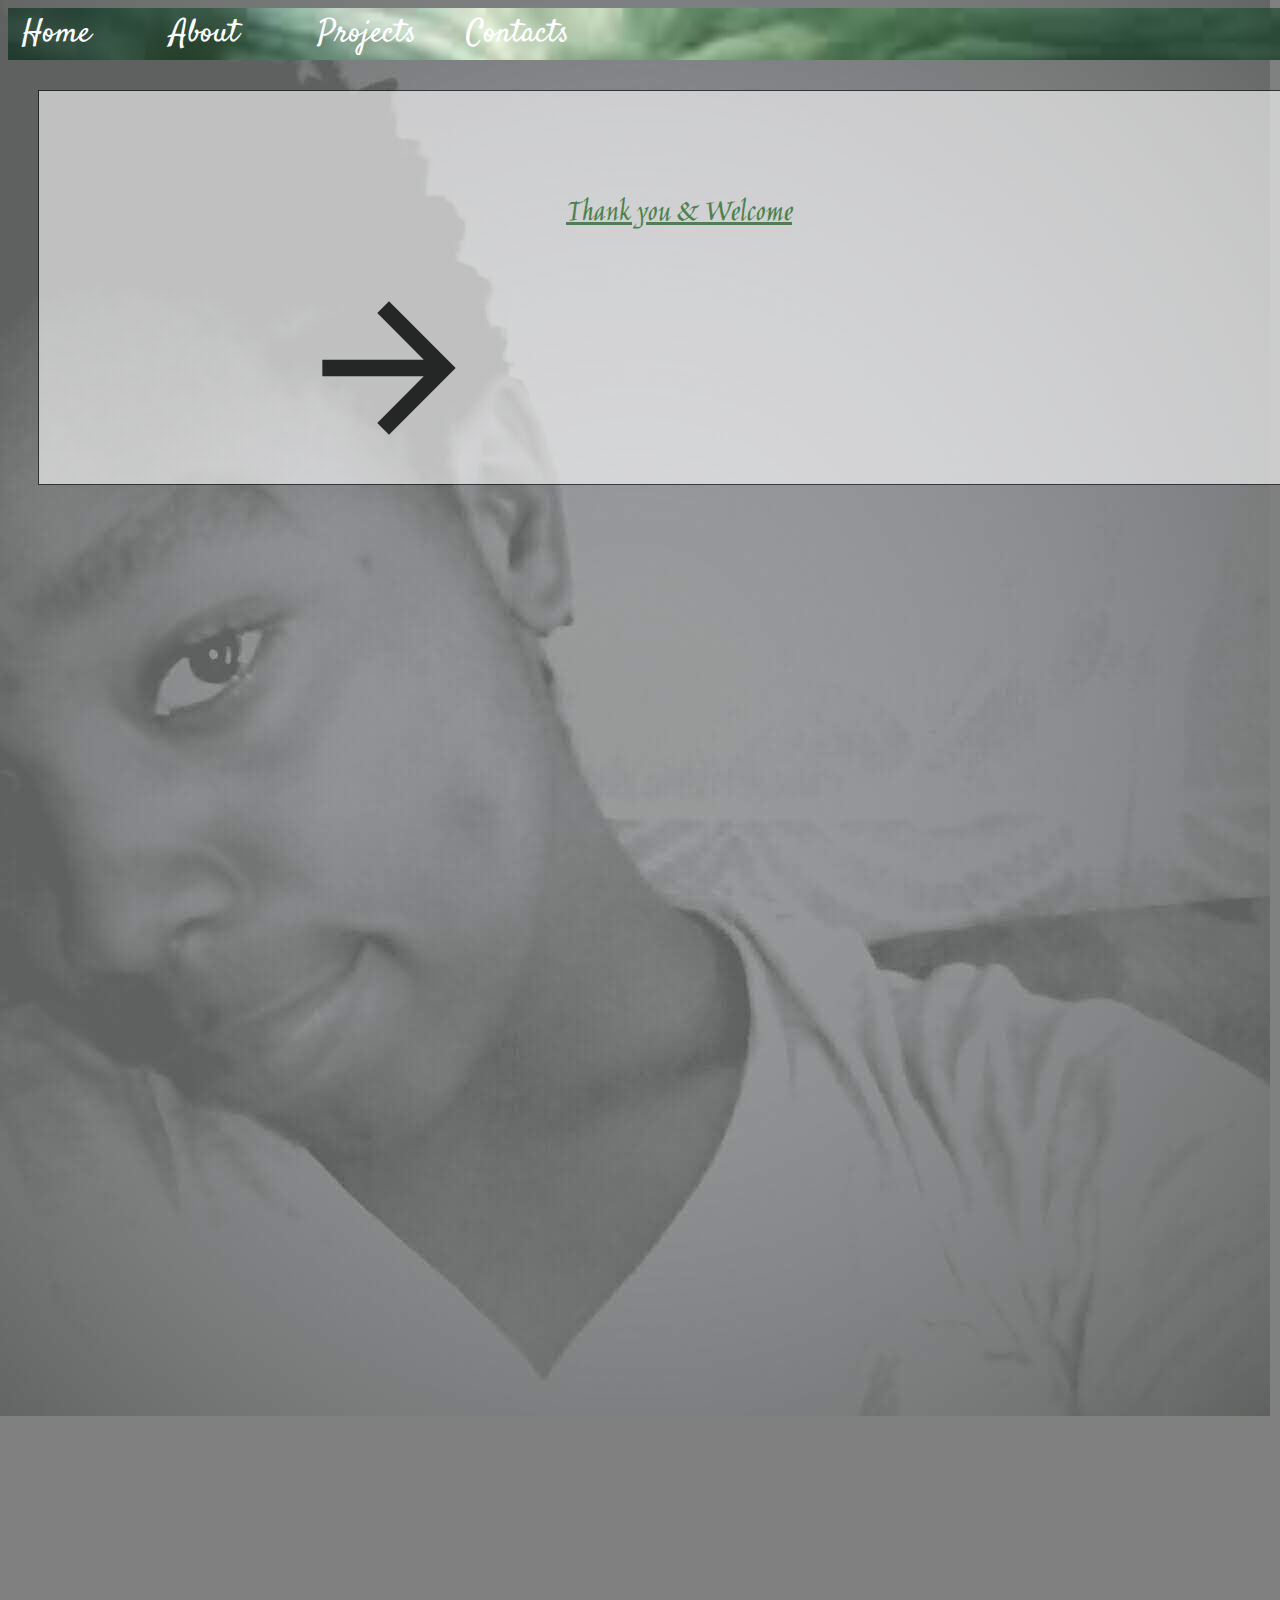
<file: index.html>
<html lang="en">
<head>
    <meta charset="UTF-8">
    <meta name="viewport" content="width=device-width, initial-scale=1.0">
    <meta http-equiv="X-UA-Compatible" content="ie=edge">
    <title>Naika Esther Portfolio</title>
    <link rel="stylesheet" type="text/css" href="index.css">
    <link href="https://fonts.googleapis.com/css?family=Bungee+Shade|Satisfy|Jim+Nightshade|Srisakdi&display=swap" rel="stylesheet">
    </head>
<body>
    <div class="nav">
        <nav id="nav">
            <a href="#">Home</a>
            <a href="about.html">About</a>
            <a href="about.html#projects">Projects</a>
            <a href="about.html#contacts">Contacts</a>
        </nav>
    </div>
    <div class="opacity">
        <p id="welcome">Thank you & Welcome</p>
        <p id="press"><a href="about.html" style="display:block;width:500px"><img class="blinking"src="./images/arrow_forward-24px.svg" style="width: 300px; height: 200px;"></a></p>
    </div>
</body>
</html>
</file>
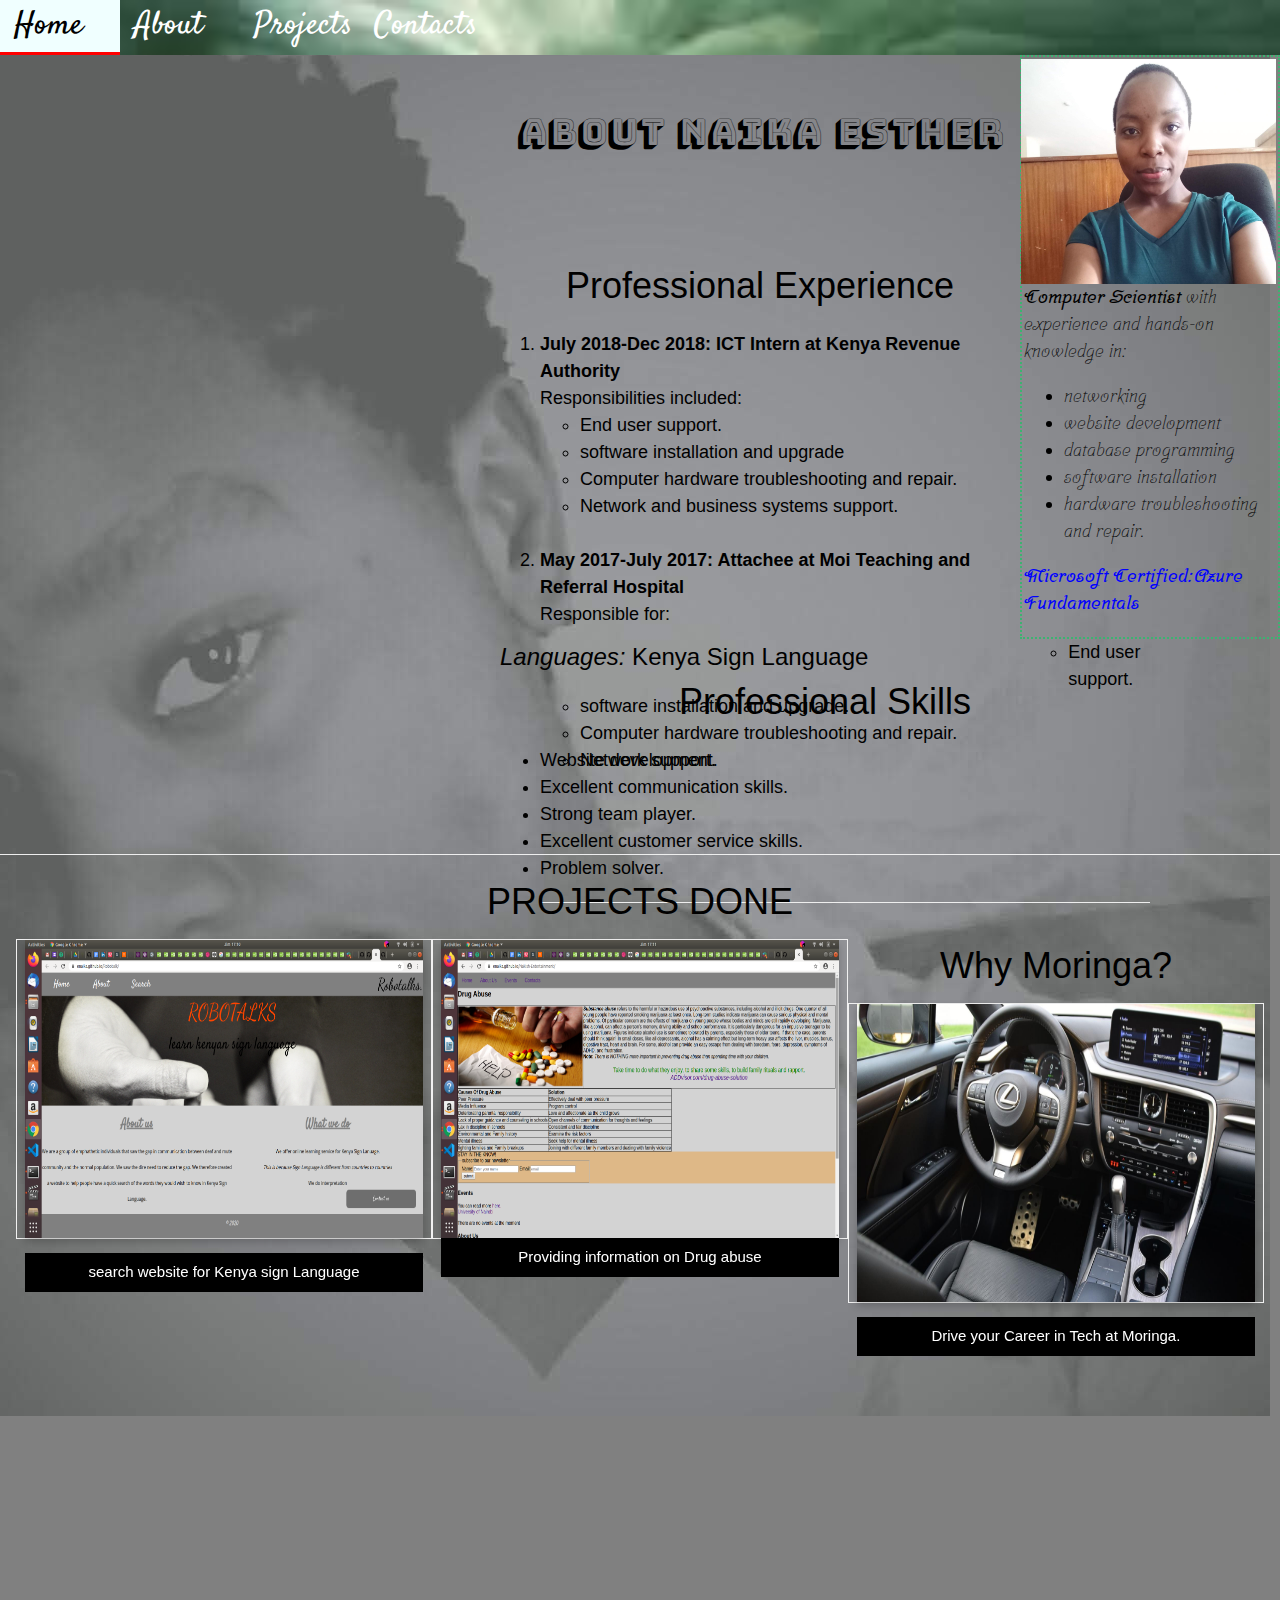
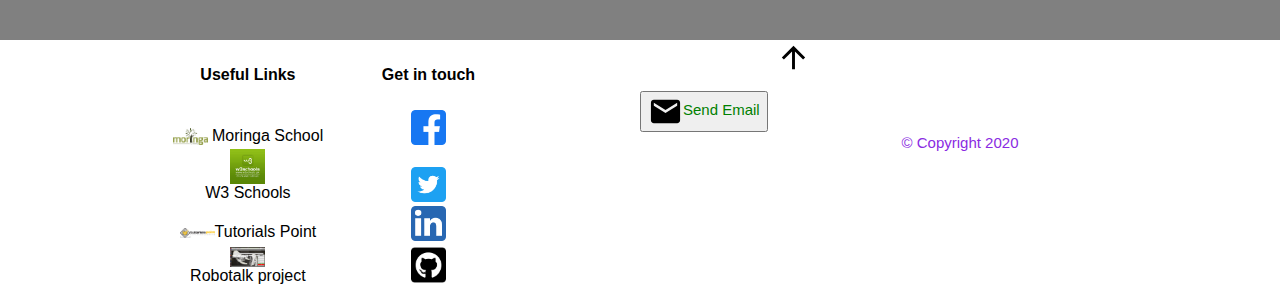
<file: about.html>
<html lang="en">
<head>
    <meta charset="UTF-8">
    <meta name="viewport" content="width=device-width, initial-scale=1.0">
    <meta http-equiv="X-UA-Compatible" content="ie=edge">
    <title>About Naika Esther</title>
    <link rel="stylesheet" type="text/css" href="index.css">
    <link href="https://fonts.googleapis.com/css?family=Bungee+Shade|Satisfy|Jim+Nightshade|Srisakdi&display=swap" rel="stylesheet">
    <link rel="stylesheet" href="https://www.w3schools.com/w3css/4/w3.css">
    <link rel="stylesheet" type="text/css" href="style.css">
</head>
<body>
    <div class="nav">
        <nav id="nav">
            <a href="index.html">Home</a>
            <a href="#">About</a>
            <a href="#projects">Projects</a>
            <a href="contact.html">Contacts</a>
        </nav>
    </div>
    
    <div id="summary">  
        <img src="./images/20181210_094302.jpg" alt="Photo of NaikaEsther"><br>       
        <p><strong>Computer Scientist </strong>with experience and hands-on knowledge in:
            <ul>
                <li>networking</li>
                <li>website development</li>
                <li>database programming</li>
                <li>software installation</li>
                <li>hardware troubleshooting and repair.</li>
            </ul>
        <strong style="color:Blue;">Microsoft Certified:Azure Fundamentals</strong>
        </p> 
    </div>
    <div class="main"> 
        <div id=about>
            <h1>About Naika Esther</h1>   
            <p>
               <span><em>Languages:</em> Kenya Sign Language</span>    
            </p>  
        </div>
        <div id="Professional">
            <h1>Professional Experience</h1>
            <p>
                <ol style="font-size: large;">
                    <li><strong>July 2018-Dec 2018: ICT Intern at Kenya Revenue Authority</strong></li>
                   <span style="font-size: large;">Responsibilities included:</sapn>
                        <ul style="font-size: large;">
                            <li>End user support.</li>
                            <li>software installation and upgrade</li>
                            <li>Computer hardware troubleshooting and repair.</li>
                            <li>Network and business systems support.</li>
                        </ul><br>   
                    <li><strong>May 2017-July 2017: Attachee at Moi Teaching and Referral Hospital</strong></li>
                    <span style="font-size: large;">Responsible for:</span>
                        <ul style="font-size: large;">
                            <li>End user support.</li>
                            <li>software installation and upgrade.</li>
                            <li>Computer hardware troubleshooting and repair.</li>
                            <li>Network support.</li>
                        </ul>
                </ol>
            </p>    
    </div>
        <div id="skills">
            <h1>Professional Skills</h1>
            <ul style="font-size: large;">
                <li>Website development.</li>
                <li>Excellent communication skills.</li>
                <li>Strong team player.</li>
                <li>Excellent customer service skills.</li>
                <li>Problem solver.</li><hr>
            </ul>
        </div> 
    </div>
    <hr>
    <h1>PROJECTS DONE</h1>
    <div id="projects">
        <div class=flip>
            <div class="Robotalk">
                <div class="flipfront">
                    <img src="./images/Robotalk1.png" alt="screenshoot of Robotalk project" style="width: 100%; height: 100%;">
                    <p><button class="button1"> search website for Kenya sign Language</button></p>
                </div>
                <div class="flipback">
                    <h3>Robotalk</h3>
                    <h4>Technologies used</h4>
                    <p>
                        <ul>
                            <li><strong>HTML</strong> for page layout</li>
                            <li><strong>CSS</strong> for styling</li>
                            <li><strong>JS</strong> for interaction on the web pages.</li>
                        </ul>
                    </p>
                    <p ><button class="button"><a href="https://enaika.github.io/Robotalk/" target="_blank" class="link">Click to view</a></button></p>
                </div>
            </div>  
        </div>
        <div class=flip>
            <div class="DrugAbuse">
                <div class="flipfront">
                    <img src="./images/DrugAbuse.png" alt="screenshoot of DrugAbuse website" style="width: 100%; height: 100%;">
                    <button class="button1">Providing information on Drug abuse</button>
                </div>
                <div class="flipback">
                    <h3>Drug Abuse</h3>
                    <h4>Technologies used</h4>
                    <p>
                        <ul>
                            <li><strong>HTML</strong> for page layout</li>
                            <li><strong>CSS</strong> for styling</li>
                        </ul>
                    </p>
                    <p ><button class="button"><a href="https://enaika.github.io/Nakish-Entertainment/" target="_blank" class="link">Click to view</a></button></p>
                </div>
            </div>  
        </div><h1>Why Moringa?</h1>
        <div class=flip>
            
            <div class="Reasons">
                <div class="flipfront">
                    <img src="./images/Dashboard2.jpg" alt="car Dashboard image" style="width: 100%; height: 100%;">
                    <p><button class="button1">Drive your Career in Tech at Moringa.</button></p>
                </div>
                <div class="flipback">
                    <h3>Moringa School</h3>
                    <h4>Why code?</h4>
                    <p>
                        <ul>
                            <li>Take my career in Tech to the next level.</li>
                            <li>Programming skills are <em>essential.</em></li>
                        </ul>
                    </p>
                    <p><button class="button"><a href="https://moringaschool.com/programs/" target="_blank" class="link">Join Moringa community</a></button></p>
                </div>
            </div>  
        </div>
    </div>   
    <div id="contacts">
        <div class="table">
            <table>
                <tr>
                    <th>Useful Links</th>
                    <th>Get in touch</th>
                    <th></th>
                </tr>
                <tr>
                    <td><a href="https://moringaschool.com" target="_blank"><img src="./images/moringa.png" alt="moringa school icon"style="width: 35px;"> Moringa School</a></td>
                    <td><a href="https://www.facebook.com/nakish.nakish.75" target="_blank"><img src="./images/Colored_Facebook3_svg-128.png" alt="Facebook icon" style="width: 35px;"></a></td>
                </tr>
                <tr>
                    <td><a href="https://www.w3schools.com" target="_blank"><img src="./images/w3.jpeg" alt="W3 schools icon"style="width: 35px;"><br>W3 Schools</a></td>
                    <td><a href="https://twitter.com/nakishcarpiscoh " target="_blank"><img src="./images/1_Twitter3_colored_svg-128.png" alt="Twitter icon" style="width: 35px;"></a></td>
                </tr>
                <tr>
                    <td><a href="https://www.tutorialspoint.com" target="_blank"><img src="./images/tpoint.png" alt="tutorialspoint icon"style="width: 35px;">Tutorials Point</a></td>
                    <td><a href="https://www.linkedin.com/in/esther-josephine-b52288136" target="_blank"><img src="./images/1_Linkedin_unofficial_colored_svg-128.png" alt="Linkedin icon" style="width: 35px;"></a></td>
                </tr>
                <tr>
                    <td><a href="https://enaika.github.io/Robotalk/" target="_blank"> <img src="./images/Robotalk2.png" alt="Robotalkwebsite screenshot"style="width: 35px;"><br>Robotalk project</a></td>
                    <td><a href="https://github.com/ENAIKA" target="_blank"><img src="./images/github.png" alt="github icon" style="width: 35px;"></a></td>  
                </tr>
            </table>
        </div>
        <div class="table">
            <div class="top">
                <a href="about.html"><img src="./images/arrow_upward-24px.svg" alt="upward arrow image" style="width: 35px;"></a>
                <span class="tooltiptext">Back to Top</span>
            </div>
        </div>
        <a href="contact.html"><button style="color: green;"><img src="./images/local_post_office-24px.svg" style="width: 35px;">Send Email</button></a>
        <footer style="text-align: center; color: blueviolet;">
            &copy; Copyright 2020
        </footer>        
    </div>  
</body>
</html>
</file>
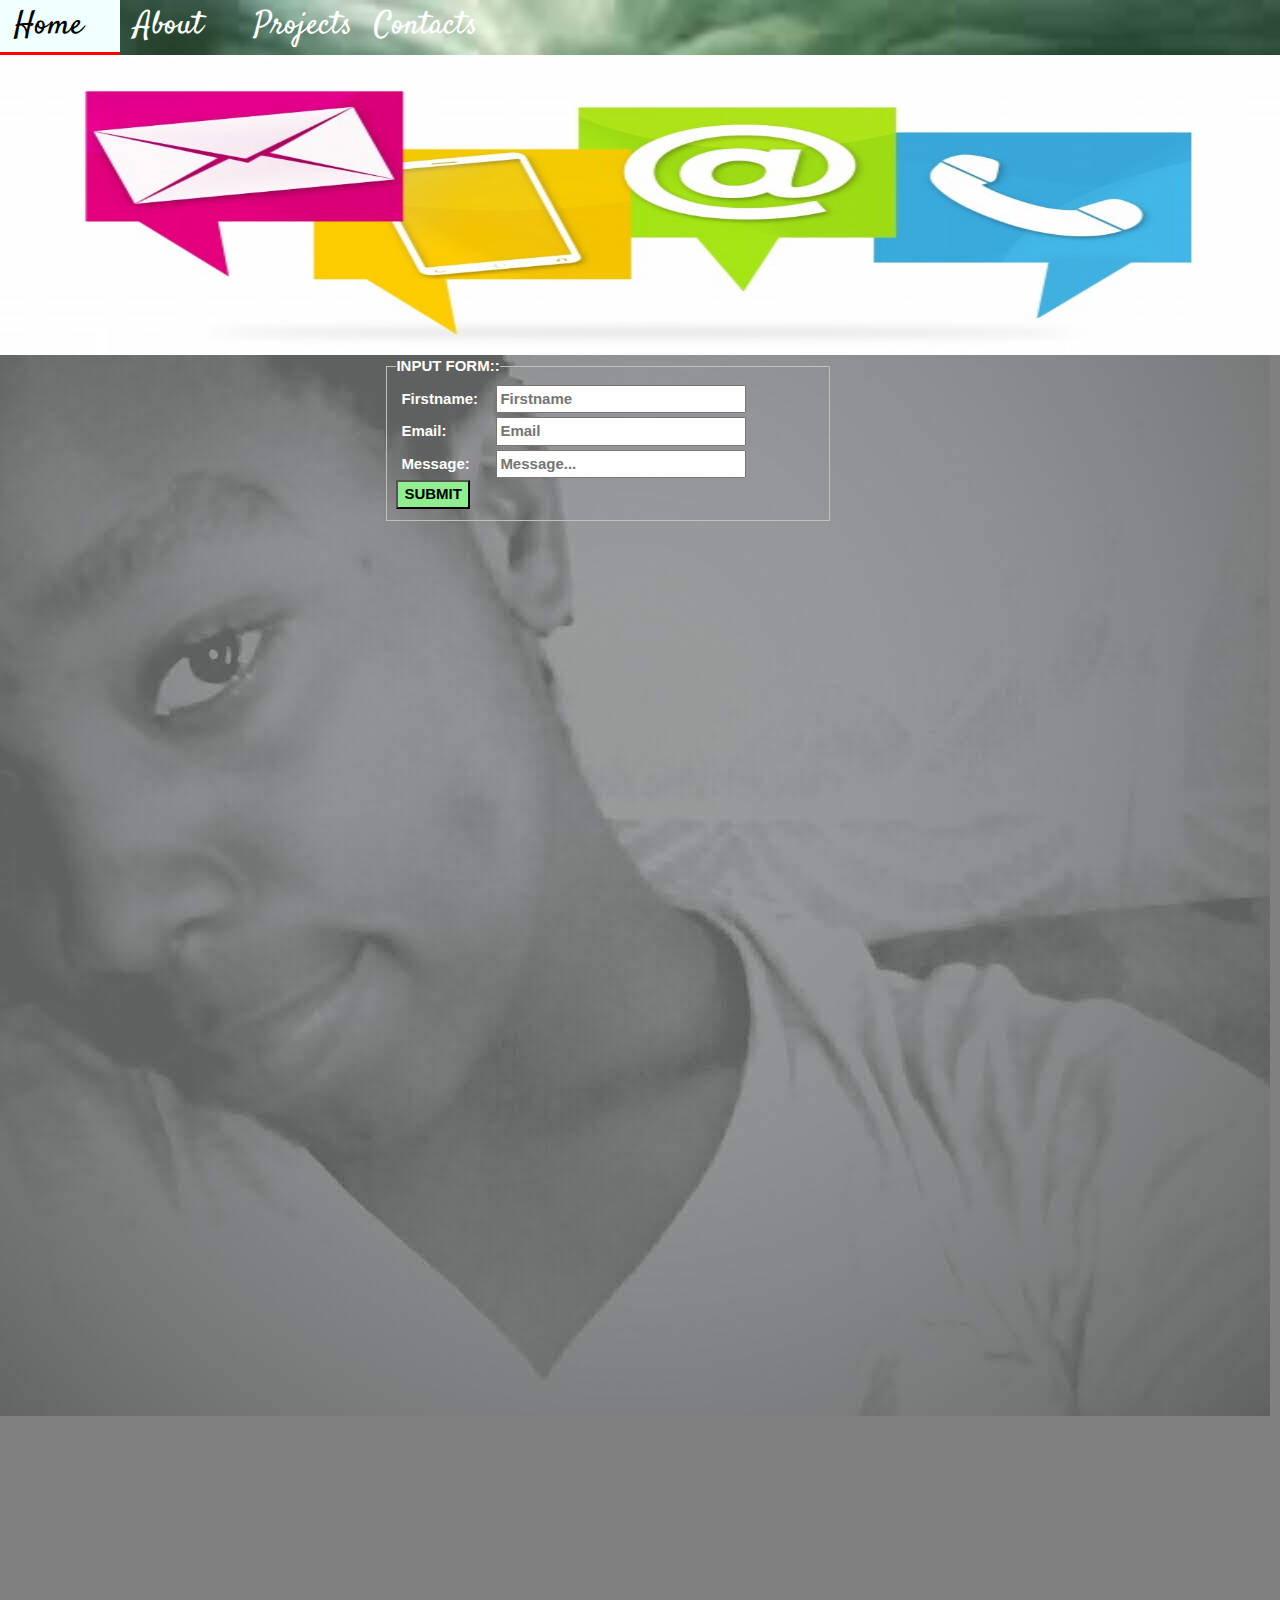
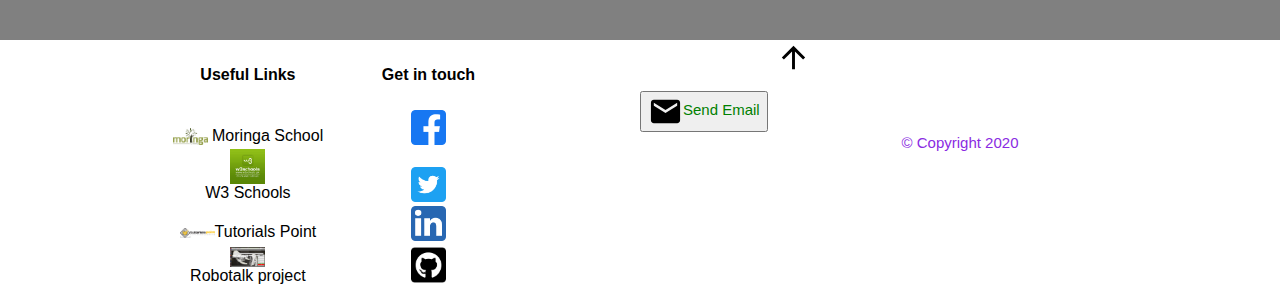
<file: contact.html>
<html lang="en">
<head>
    <meta charset="UTF-8">
    <meta name="viewport" content="width=device-width, initial-scale=1.0">
    <meta http-equiv="X-UA-Compatible" content="ie=edge">
    <title>Contacts</title>
    <link rel="stylesheet" type="text/css" href="index.css">
    <link href="https://fonts.googleapis.com/css?family=Bungee+Shade|Satisfy|Jim+Nightshade|Srisakdi&display=swap" rel="stylesheet">
    <link rel="stylesheet" href="https://www.w3schools.com/w3css/4/w3.css">
</head>
<body>
    <div class="nav">
        <nav id="nav">
            <a href="index.html">Home</a>
            <a href="about.html">About</a>
            <a href="about.html#projects">Projects</a>
            <a href="#contacts">Contacts</a>
        </nav>
    </div>
    <div class="getintouch">
        <img src="./images/contact.jpg" style="width: 100%;height: 300px;">
    </div>
    <div id="getintouch">
        <form method="post" action="mailto:naikaesther5@gmail.com" >
            <fieldset> 
                <legend>INPUT FORM::</legend> 
                <label>Firstname:</label><input type="text" placeholder="Firstname" required > 
                <br> 
                <label>Email:</label><input type="email" placeholder="Email" required>  
                <br> 
                <label>Message:</label><input type="text" max-length="100" placeholder="Message..." required><br>
                <button style="background-color: lightgreen;">SUBMIT</button>
            </fieldset> 
        </form>
    </div>
     
    <div id="contacts">
        <div class="table">
            <table>
                <tr>
                    <th>Useful Links</th>
                    <th>Get in touch</th>
                    <th></th>
                </tr>
                <tr>
                    <td><a href="https://moringaschool.com" target="_blank"><img src="./images/moringa.png" alt="moringa school icon"style="width: 35px;"> Moringa School</a></td>
                    <td><a href="https://www.facebook.com/nakish.nakish.75" target="_blank"><img src="./images/Colored_Facebook3_svg-128.png" alt="Facebook icon" style="width: 35px;"></a></td>
                </tr>
                <tr>
                    <td><a href="https://www.w3schools.com" target="_blank"><img src="./images/w3.jpeg" alt="W3 schools icon"style="width: 35px;"><br>W3 Schools</a></td>
                    <td><a href="https://twitter.com/nakishcarpiscoh " target="_blank"><img src="./images/1_Twitter3_colored_svg-128.png" alt="Twitter icon" style="width: 35px;"></a></td>
                </tr>
                <tr>
                    <td><a href="https://www.tutorialspoint.com" target="_blank"><img src="./images/tpoint.png" alt="tutorialspoint icon"style="width: 35px;">Tutorials Point</a></td>
                    <td><a href="https://www.linkedin.com/in/esther-josephine-b52288136" target="_blank"><img src="./images/1_Linkedin_unofficial_colored_svg-128.png" alt="Linkedin icon" style="width: 35px;"></a></td>
                </tr>
                <tr>
                    <td><a href="https://enaika.github.io/Robotalk/" target="_blank"> <img src="./images/Robotalk2.png" alt="Robotalkwebsite screenshot"style="width: 35px;"><br>Robotalk project</a></td>
                    <td><a href="https://github.com/ENAIKA" target="_blank"><img src="./images/github.png" alt="github icon" style="width: 35px;"></a></td>  
                </tr>
            </table>
        </div>
        <div class="table">
            <div class="top">
                <a href="contact.html"><img src="./images/arrow_upward-24px.svg" alt="upward arrow image" style="width: 35px;"></a>
                <span class="tooltiptext">Back to Top</span>
            </div>
        </div>
        <a href="contact.html"><button style="color: green;"><img src="./images/local_post_office-24px.svg" style="width: 35px;">Send Email</button></a>
        <footer style="text-align: center; color: blueviolet;">
            &copy; Copyright 2020
        </footer>        
    </div> 
</body>
</html>
</file>
<file: index.css>
/* place the navbar at the top*/
#nav{
    display: block;
    margin: 0;
    top: 0;
    left: 0;
    width:100%;
    line-height:20px;
    font-size: xx-large;
    color:white;
    overflow: hidden;
    background-image: url('./images/sky6.jpeg');
    background-size: cover;
    background-repeat: no-repeat;
}
/*style the nav a links*/
#nav a{
    overflow: hidden;
    float:left;
    color: inherit;
    text-decoration: none;/*removes the underline feature on the links*/
    width: 120px;
    padding: 16px 14px;
    font-family: 'Satisfy', cursive;
}
/*style the nav links on hover*/
#nav a:hover{
    color: black;
    background-color: azure;
    border-bottom: 3px solid red;
}
body{
    background-image: url('./images/20190326_152548.jpg');
    background-repeat: no-repeat;
    overflow-x: hidden;
    overflow-y: visible;
    /* background-size: cover; */
    background-color: grey;
    position: relative;
    width: 100%;
    height: 210%;
}
#contacts{
    bottom:0;
    position: absolute;
    background-color: white;
    overflow-x: hidden;
    height:250px;
    width: 100%;     
}
#contacts a{
    text-decoration: none;
}
.top {
    position: relative;
    display: inline-block;
  }
  
  /* Tooltip text */
  .top .tooltiptext {
    visibility: hidden;
    width: 120px;
    background-color: green;
    color: #fff;
    text-align: center;
    padding: 5px 0;
    border-radius: 6px;  
    position: absolute; /* Position the tooltip text */
    z-index: 1;
  }
  
  /* Show the tooltip on hover */
  .top:hover .tooltiptext {
    visibility: visible;
  }
/* style table*/
table {
    width: 100%;
    text-align: center;
  }
  
  th {
    height: 65px;
    
  }
  td{
    vertical-align: bottom;
 }


/*making the image sticky*/
#summary img{
    float: right;
    width:255px;
    padding-right: 0;
    position: -webkit-sticky; /*safari browser*/
    position: sticky;
    top: 0; 
    
}
.main{
    margin-top: 50px;
    margin-left: 500px;
    width: 650px;
}
.main #Professional{
    margin-top: 100px;
    width:inherit;/*inherit from parent main*/
    height:365px;
}
.main #Professional:hover{
    background-color: blueviolet;
}
.main:hover{
    background-color: lightcoral;
}
#summary{
    float:right;
    width: 260px;
    top:0;
    font-family: 'Srisakdi', cursive;
    box-sizing: border-box;
    border: 2px dotted mediumseagreen;
    padding: 2px;
    font-size: large;
    
}
#summary:hover{
    background-color: aquamarine;
    color:blueviolet;
}
#summary strong{
    animation:blinkingText 1.3s infinite;
    animation-delay: 2s;
    
}

#about h1, h1{
    font-family: 'Bungee Shade', cursive;/*google font*/
    text-align: center;     
}
#about p span{
    float: left;
    margin-right: 200px;
    font-size: x-large;
}
.main #educationbackground{
    width: 650px;
    height:100px;
}
.main #educationbackground:hover{
    background-color: darkkhaki;
}
.main #Skills{
    width: 650px;
    height:200px;
}
.main #Skills:hover{
    background-color: rgba(95, 165, 95, 0.233);
}
/*responsive on small screens*/
@media screen and (max-width:500px){
    body{
        background-color: mediumslateblue;
        float: none;
        display: block;
        text-align: left;
    }
    nav{
        display: block;
        
    }
    nav a{
        display: block;
        font-size: small;
        float: left;
        overflow: hidden;
    }
    .flip {
        width: 100%;
        display: block;
      }
}

.opacity #welcome {
    display: block;
    text-align: center;
    margin-top: 100px;
    font-family: 'Jim Nightshade', cursive;/*google font*/
    animation: rotation 4s infinite linear;
    text-decoration: underline;
    font-size: xx-large; 
    color: rgb(35, 124, 35);
  }
  .opacity {
    margin: 30px;
    background-color: #ffffff;
    border: 1px solid black;
    opacity: 0.6;
    width: 100%;
  }
  .opacity #press{
      text-align: right;
  }
  /* Firefox old*/
@-moz-keyframes blink {
    0% {
        opacity:1;
    }
    50% {
        opacity:0;
    }
    100% {
        opacity:1;
    }
} 

@-webkit-keyframes blink {
    0% {
        opacity:1;
    }
    50% {
        opacity:0;
    }
    100% {
        opacity:1;
    }
}
/* IE */
@-ms-keyframes blink {
    0% {
        opacity:1;
    }
    50% {
        opacity:0;
    }
    100% {
        opacity:1;
    }
} 
/* Opera and prob css3 final iteration */
@keyframes blink {
    0% {
        opacity:1;
    }
    50% {
        opacity:0;
    }
    100% {
        opacity:1;
    }
} 
.blinking {
    -moz-animation: blink normal 2s infinite ease-in-out; /* Firefox */
    -webkit-animation: blink normal 2s infinite ease-in-out; /* Webkit */
    -ms-animation: blink normal 2s infinite ease-in-out; /* IE */
    animation: blink normal 2s infinite ease-in-out; /* Opera and prob css3 final iteration */
}
/*for welcome text at homepage*/
  @keyframes rotation {
    50% {
      transform: rotate(360deg);
    }
    100% {
      transform: rotate(0deg);
    }
  }
/*strong tags in div summary*/
@keyframes blinkingText{
    0%{     color: #000; }
    49%{    color: #000; }
    60%{    color: transparent; }
    99%{    color:transparent;  }
    100%{   color: #000;    }
}
/*line break in about.html*/
hr{
    border-top: 1px solid red;
}
/*projects container*/
#projects {
    padding: 0 16px;
  }
.table{
    width:30%;
    float: left;
    margin-bottom: 16px;
    padding: 0 8px;
    margin-left: 10%;
    margin-right: 10%;
}
/*container flip*/
.flip{
    background-color: transparent;
    width: 33.33%;
    height: 300px;
    float: left;
    padding: 0 8px;
    border: 1px solid #f1f1f1;
    perspective: 1000px; /* 3D effect */
  }  
  /*clear float*/
  .Robotalk::after, #projects::after, .DrugAbuse::after, .Reasons::after, #contacts::after, .table::after {
    content: "";
    clear: both;
    display: table;
  }
/* position the front and back side */
.Robotalk, .DrugAbuse, .Reasons{
    position: relative;
    width: 100%;
    height: 100%;
    transition: transform 0.8s;
    transform-style: preserve-3d;
    box-shadow: 0 4px 8px 0 rgba(0, 0, 0, 0.2);
  }
  
  /* Horizontal flip on hover */
  .flip:hover .Robotalk, .flip:hover .DrugAbuse, .flip:hover .Reasons{
    transform: rotateY(180deg);
  }
  
  /* Position the front and back side */
  .flipfront, .flipback{
    position: absolute;
    width: 100%;
    height: 100%;
    -webkit-backface-visibility: hidden; /* Safari browser */
    backface-visibility: hidden;
  }
  
  /* Style the front side (fallback if image is missing) */
  .flipfront{
    background-color: rgba(95, 165, 95, 0.233);;
    color: black;
  }
  
  /* Style the back side */
  .flipback{
    background-color: dodgerblue;
    color: white;
    transform: rotateY(180deg);
}
.flipback a.link, .flipback h3{
    font-family:'Satisfy', cursive;
    margin: 30px;
}
.flipback h4{
    margin: 30px;
}
/* .flipback a.link:hover{
    color:blueviolet;
    font-size: xx-large; 
}*/
.flipback h3{
    text-align: center;
}
/* style button links*/
.button, .button1 {
    border: none;
    outline: 0;
    display: inline-block;
    padding: 8px;
    color: white;
    background-color: #000;
    text-align: center;
    cursor: pointer;
    width: 100%;
  }
  
  .button:hover {
    background-color:rgb(35, 124, 35);
  }
  .getintouch{
      width: 100%;
      height:300px;
  }
  
form{ 
    width: 50%; 
 } 
label{ 
    display: inline-block;   
    width: 90px; 
    margin:5px; 
    text-align: left; 
    background-color:transparent
    } 
    input{ 
        width:250px; 
        margin:5px 0px; 
    }
#getintouch{ 
    font-size:15px; 
    color:white; 
    font-weight:bold; 
    margin-left: 30%;/*moving the fieldset center*/
}
</file>
<file: style.css>
body{
    height: 210%;
}
</file>
